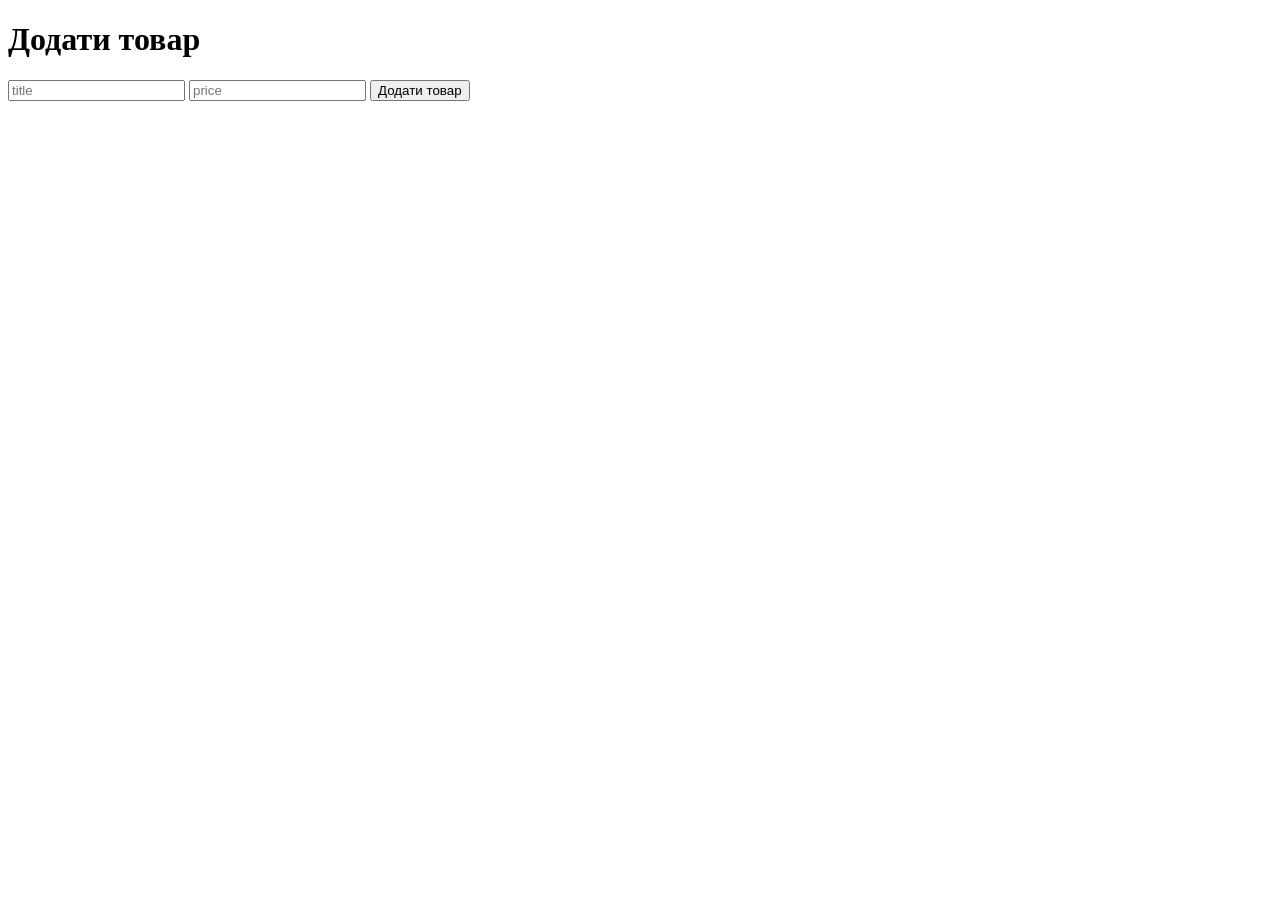
<file: templates/create.html>
<!DOCTYPE html>
<html lang="en">
<head>
    <meta charset="UTF-8">
    <title>Додати товар</title>
</head>
<body>
<div class="container">
<h1>Додати товар</h1>
  <form method="post">
    <input type="text" class="form-control" name="title" id="title" placeholder="title">
    <input type="number" class="form-control" name="price" id="price" placeholder="price">
    <button class="btn btn-success" type="submit">Додати товар</button>

  </form>
</div>
</body>
</html>
</file>
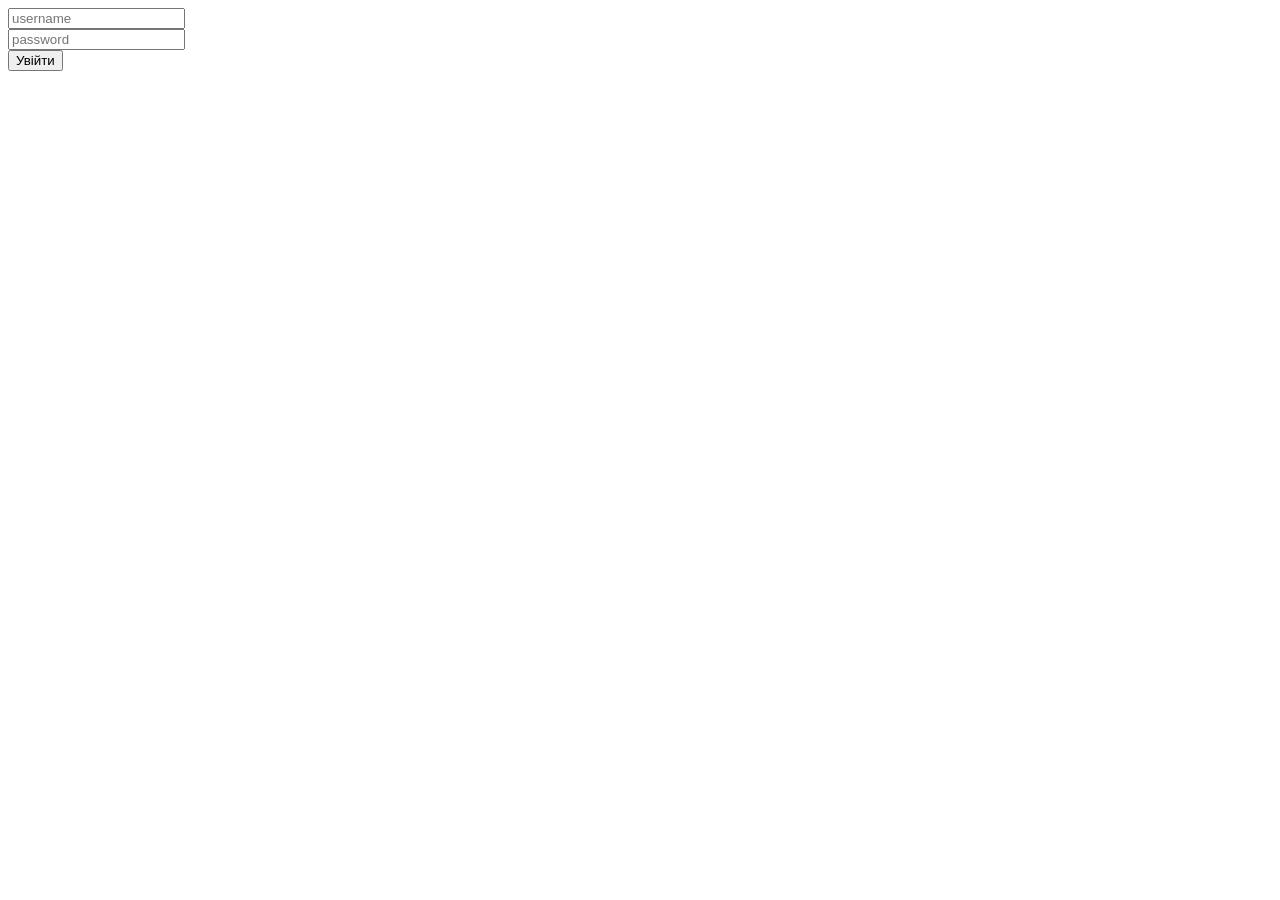
<file: templates/login.html>
<!DOCTYPE html>
<html lang="en">
<head>
    <meta charset="UTF-8">
    <title>Title</title>
</head>
<body>
<div class="container">
    <form method="POST" action="/login">
        <input type="text" name="username" id="username" class="form-control" placeholder="username" required><br>
        <input type="password" name="password" id="password" class="form-control" placeholder="password" required><br>
        <input type="submit" class="btn btn-success" value="Увійти">
</form>
</div>
</body>
</html>
</file>
